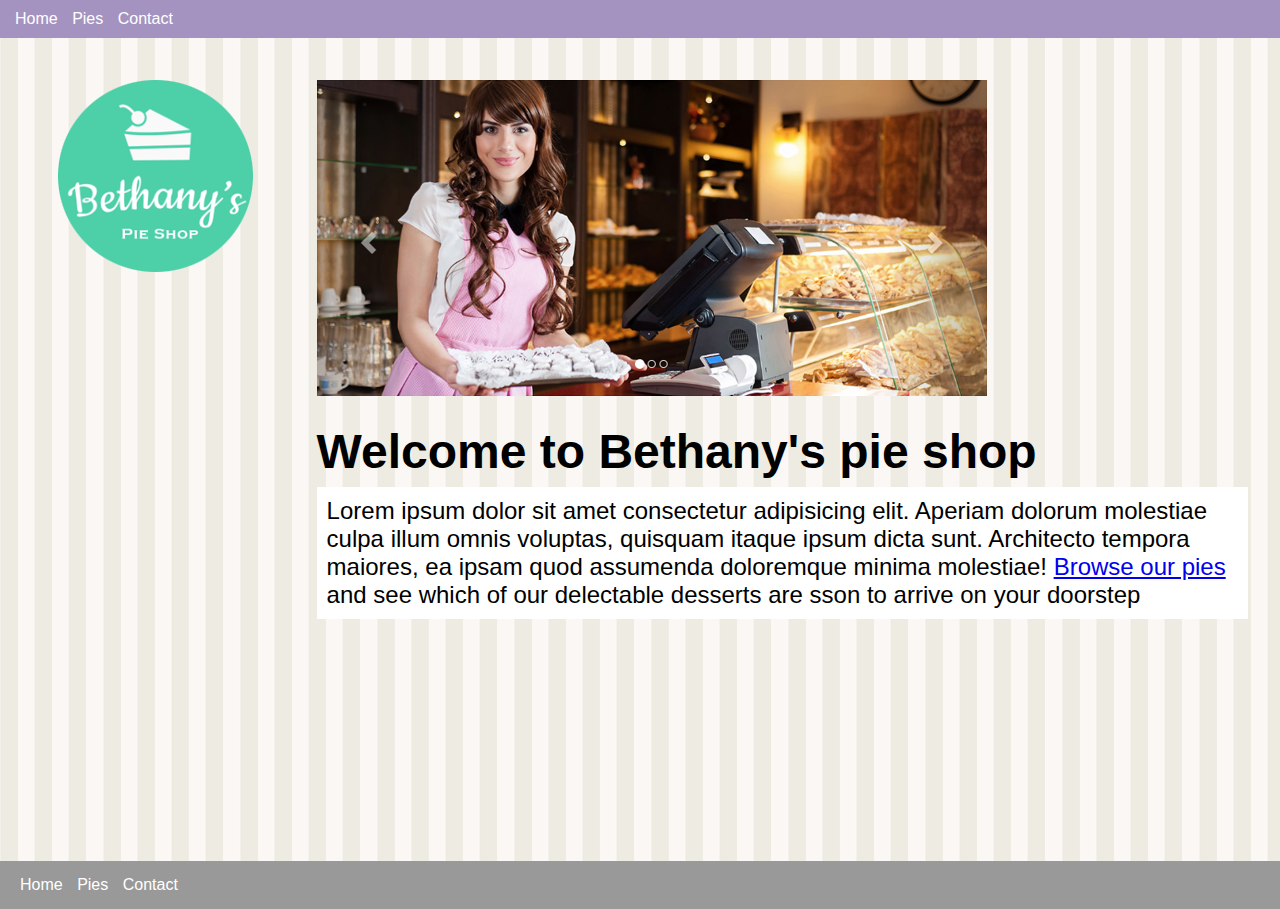
<file: index.html>
<!DOCTYPE html>
<html lang="en">

<head>
    <meta charset="UTF-8">
    <meta name="viewport" content="width=device-width, initial-scale=1.0">
    <link rel="stylesheet" href="site.css" type="text/css">
    <title>Bethany's Pie shop</title>
    <style>
        h1{
            font-size: 3em;
            margin-top: 0.5em;

        }

        .banner{
            max-width: 100%;
        }

        .sub-title{
            background-color: #fff;
            font-size: 1.5em;padding: 10px;
        }
    </style>
</head>

<body>
    <header>
        <nav>
            <ul>
                <li><a href="/">Home</a></li>
                <li><a href="pies.html">Pies</a></li>
                <li><a href="contact.html">Contact</a></li>
            </ul>
        </nav>
    </header>
    <main>
        <aside><img src="images/logo.png" alt="Bethany Pie shop"></aside>
        <article><img class="banner" src="images/banner.png" alt="banner">
            <h1>Welcome to Bethany's pie shop</h1>
            <p class="sub-title">
                Lorem ipsum dolor sit amet consectetur adipisicing elit. Aperiam dolorum molestiae culpa illum omnis
                voluptas, quisquam itaque ipsum dicta sunt. Architecto tempora maiores, ea ipsam quod assumenda
                doloremque minima molestiae!
                <a href="pies.html">Browse our pies</a>
                and see which of our delectable desserts are sson to arrive on your doorstep
            </p>
        </article>
    </main>

    <footer>
        <nav>
            <ul>
                <li><a href="/">Home</a></li>
                <li><a href="pies.html">Pies</a></li>
                <li><a href="contact.html">Contact</a></li>
            </ul>
        </nav>
    </footer>
</body>

</html>
</file>
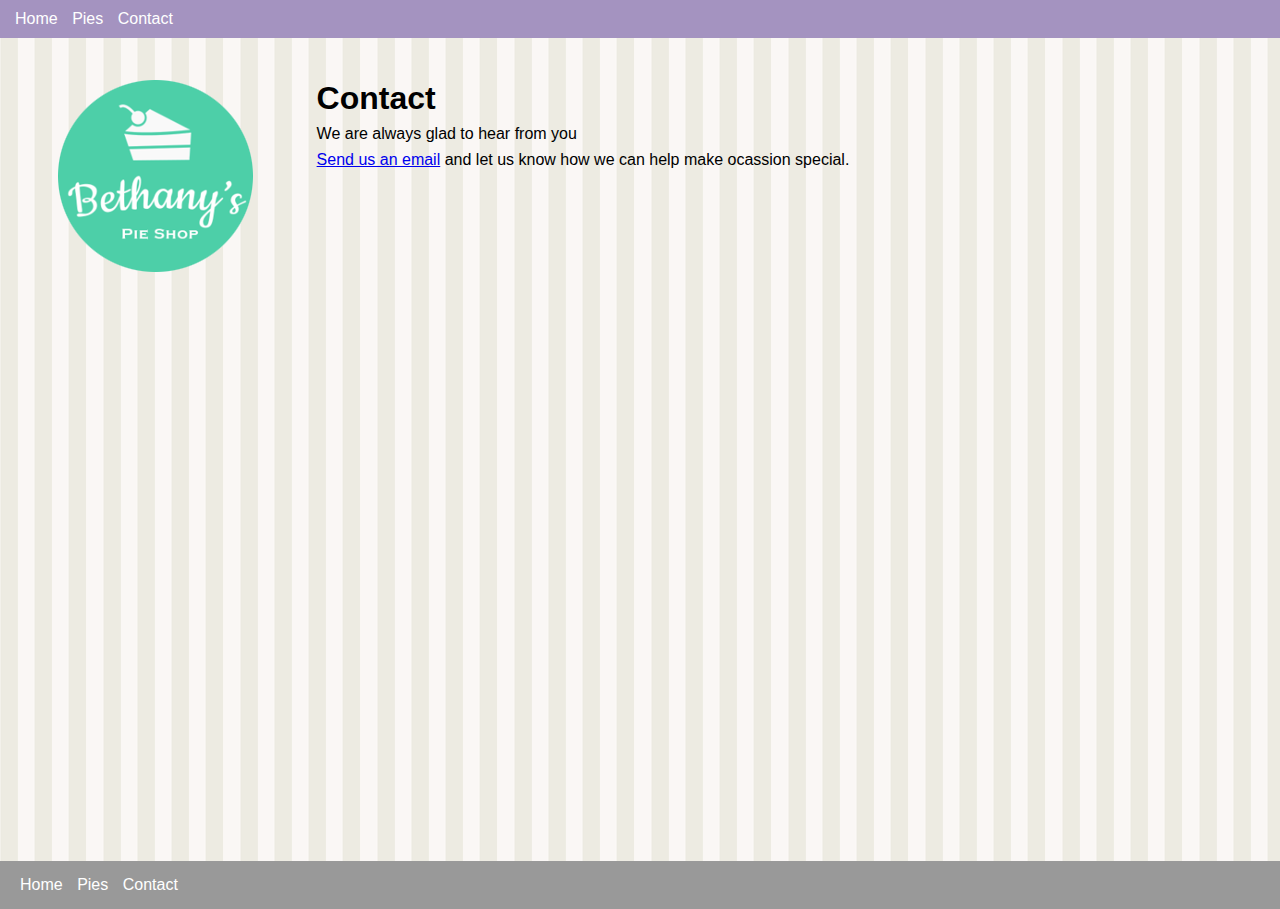
<file: contact.html>
<!DOCTYPE html>
<html lang="en">

<head>
    <meta charset="UTF-8">
    <meta name="viewport" content="width=device-width, initial-scale=1.0">
    <link rel="stylesheet" href="site.css" type="text/css">
    <title>Bethany's Pie shop</title>
    <style>
        
    </style>
</head>

<body>
    <header>
        <nav>
            <ul>
                <li><a href="/">Home</a></li>
                <li><a href="pies.html">Pies</a></li>
                <li><a href="contact.html">Contact</a></li>
            </ul>
        </nav>
    </header>
    <main>
        <aside><img src="images/logo.png" alt="Bethany Pie shop"></aside>
        <article>
            <h1>Contact</h1>
            <p>We are always glad to hear from you</p> 
            <p>
                <a href="mailto:imadityarathore@gmail.com?subject=Interested%20in%20pies">Send us an email</a>
                and let us know how we can help make ocassion special.
            </p>          
        </article>
    </main>

    <footer>
        <nav>
            <ul>
                <li><a href="/">Home</a></li>
                <li><a href="pies.html">Pies</a></li>
                <li><a href="contact.html">Contact</a></li>
            </ul>
        </nav>
    </footer>
</body>

</html>
</file>
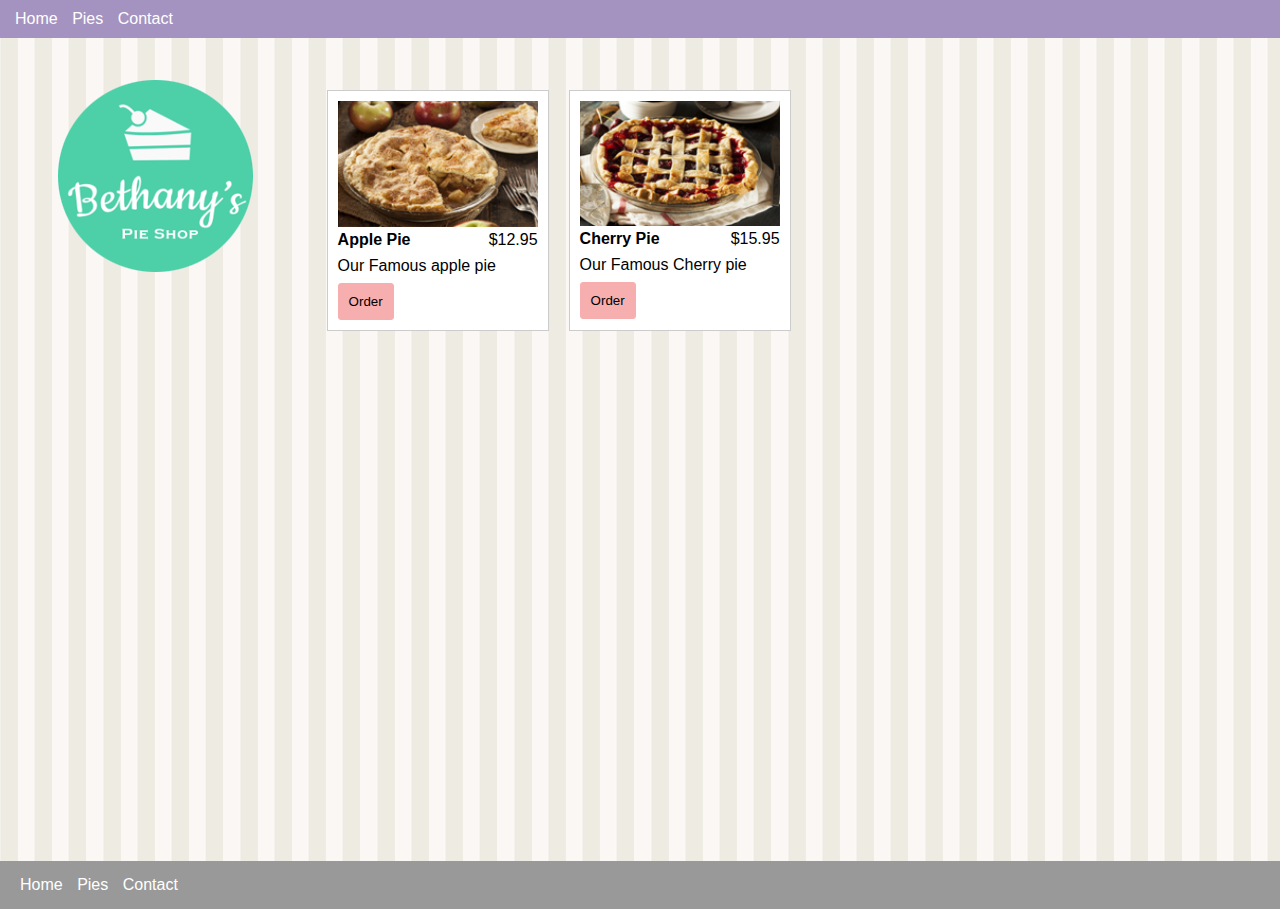
<file: pies.html>
<!DOCTYPE html>
<html lang="en">

<head>
    <meta charset="UTF-8">
    <meta name="viewport" content="width=device-width, initial-scale=1.0">
    <link rel="stylesheet" href="site.css" type="text/css">
    <title>Bethany's Pie shop</title>
    <style>

    </style>
</head>

<body>
    <header>
        <nav>
            <ul>
                <li><a href="/">Home</a></li>
                <li><a href="pies.html">Pies</a></li>
                <li><a href="contact.html">Contact</a></li>
            </ul>
        </nav>
    </header>
    <main>
        <aside><img src="images/logo.png" alt="Bethany Pie shop" /></aside>
        <article>
            <section class="columns-desktop">
                <div class="pie">
                    <img src="images/apple-pie.png" alt="apple pie" />
                    <div class="columns">
                        <div class="title">Apple Pie</div>
                        <div class="price">$12.95</div>
                    </div>
                    <p class="desc">Our Famous apple pie</p>
                    <button data-order="apple-pie">Order</button>
                </div>

                <div class="pie">
                    <img src="images/cherry-pie.png" alt="apple pie" />
                    <div class="columns">
                        <div class="title">Cherry Pie</div>
                        <div class="price">$15.95</div>
                    </div>
                    <p class="desc">Our Famous Cherry pie</p>
                    <button data-order="cherry-pie">Order</button>
                </div>
            </section>
        </article>
    </main>

    <footer>
        <nav>
            <ul>
                <li><a href="/">Home</a></li>
                <li><a href="pies.html">Pies</a></li>
                <li><a href="contact.html">Contact</a></li>
            </ul>
        </nav>
    </footer>
    <script>
        window.addEventListener("DOMContentLoaded", function (abc) {
            const orderButtons = document.querySelectorAll("button[data-order]");

            orderButtons.forEach(function (button) {
                button.addEventListener('click', function (e) {
                    const button = e.currentTarget;
                    const container = button.parentNode;

                    const order = {
                        id: button.getAttribute("data-order"),
                        title: container.querySelector(".title").innerText,
                        price: container.querySelector(".price").innerText,
                        desc: container.querySelector(".desc").innerText,
                    };
                    console.log(order);

                    localStorage.setItem("order", JSON.stringify(order));
                    // const url = window.location.href.replace("pies.html", "order.html");
                    // console.log(url)
                    window.location.href = "/order.html";
                })
            });

        });


    </script>
</body>

</html>
</file>
<file: site.css>
*{
    margin: 0;
    padding: 0;
}

html, body{
    height: 100%;
}


body{
    font-family: Arial, Helvetica, sans-serif;
    background-color: #999;
}

p{
    margin: 0.5rem 0 0.5rem 0;

}

header{
    display: block;
    position: fixed;
    top: 0;
    left: 0;
    width: 100%;
    background-color: #a493c0;
    padding: 10px;
}
nav a:visited,nav a:link{
    color: #fff;
    text-decoration: none;

}
nav>ul{
    display: inline;
    padding: 0;
}
nav> ul>li{
    display: inline-block;
    list-style: none;
    margin: 0 5px 0 5px;
}
main{
    display: block;
    background-image: url("/images/background.png");
    padding-top: 3em;
    padding-bottom: 3em;
    min-height: 85%;
}
footer{
    padding: 15px;
}
aside, article{
    padding: 2em;
}

aside{
    text-align: center;
}

article{
    width: 75%;
}

@media only screen and (min-width:768px) {
    main{
        display: flex;
    }
    aside{
        margin-left: 2%;
    }
    .columns-desktop{
        display: flex;
    }    
}
.pie{
    width: 200px;
    padding: 10px;
    margin: 10px;
    background-color: #fff;
    border: solid 1px #ccc;
}

.pie img{
    width: 100%;
}

.pie .title{
    font-weight: bold;
}
.pie .columns{
    width: 100%;
    display: flex;

}

.pie .price{
    text-align: right;
}

.pie .columns div{
    width: 50%;
}

.pie button{
    background-color: #f6aeae;
    padding: 10px;
    border: solid 1px #f6aeae;
    border-radius: 3px;
}
</file>
